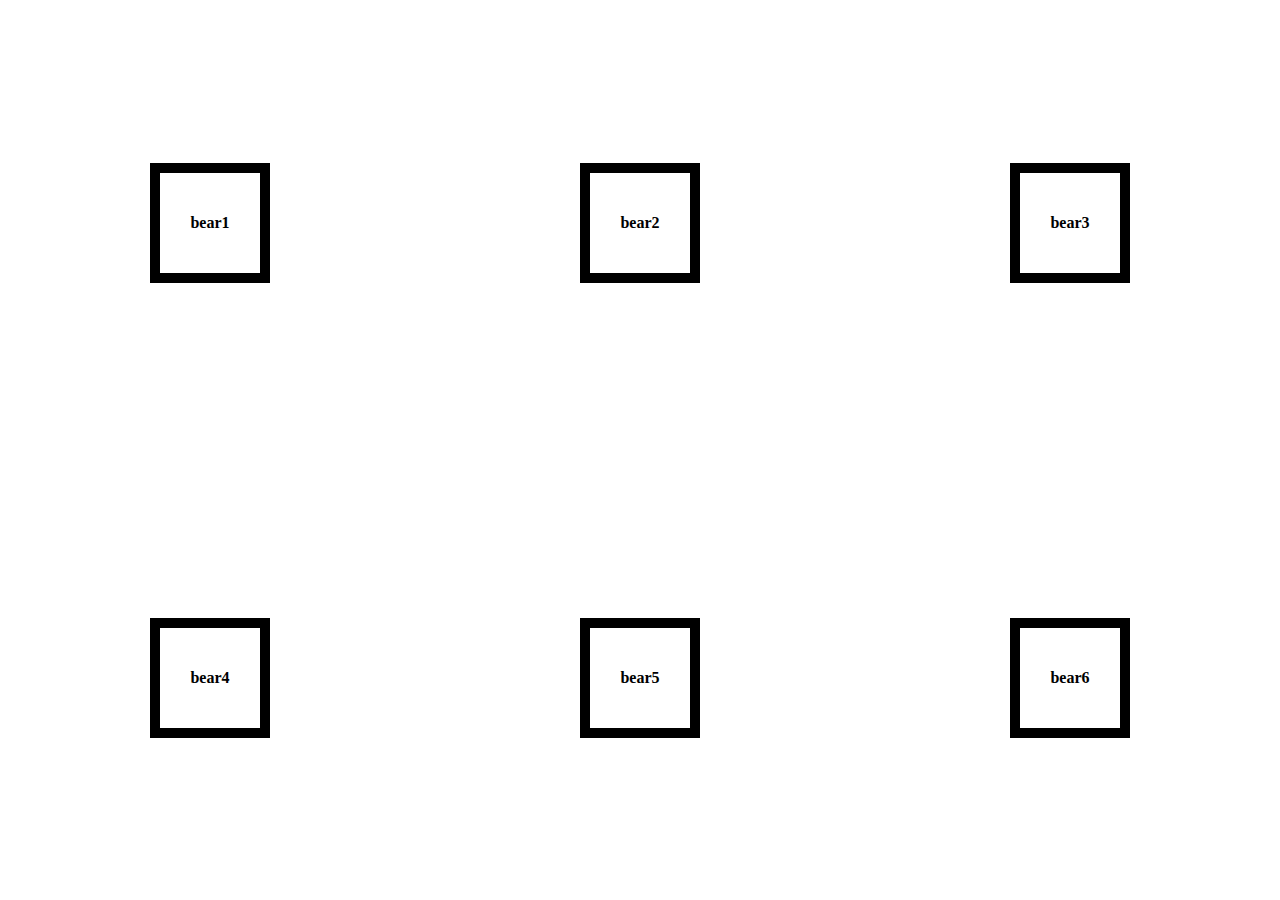
<file: index.html>
<!DOCTYPE html>
<html lang="en">
<head>
    <meta charset="UTF-8">
    <meta name="viewport" content="width=device-width, initial-scale=1.0">
    <title>Bear shop</title>
    <link rel="stylesheet" href="./style.css">
</head>
<body>
    <a href="./bear1.html">bear1</a>
    <a href="./bear2.html">bear2</a>
    <a href="./bear3.html">bear3</a>
    <a href="./bear4.html">bear4</a>
    <a href="./bear5.html">bear5</a>
    <a href="./bear6.html">bear6</a>
</body>
</html>
</file>
<file: style.css>
body {
    display: grid;
    grid-template-columns: repeat(3, 1fr);
    grid-template-rows: repeat(2, 1fr);
    gap: 10px;
    justify-items: center;
    align-items: center;
    height: 100vh;
    margin: 0;
}

a {
    display: inline-block;
    width: 100px;
    height: 100px;
    background-color: white;
    border: 10px solid black;
    text-align: center;
    line-height: 100px;
    text-decoration: none;
    color: black;
    font-weight: bold;
    font-size: 16px;
}

a:hover {
    background-color: lightgray;
}
</file>
